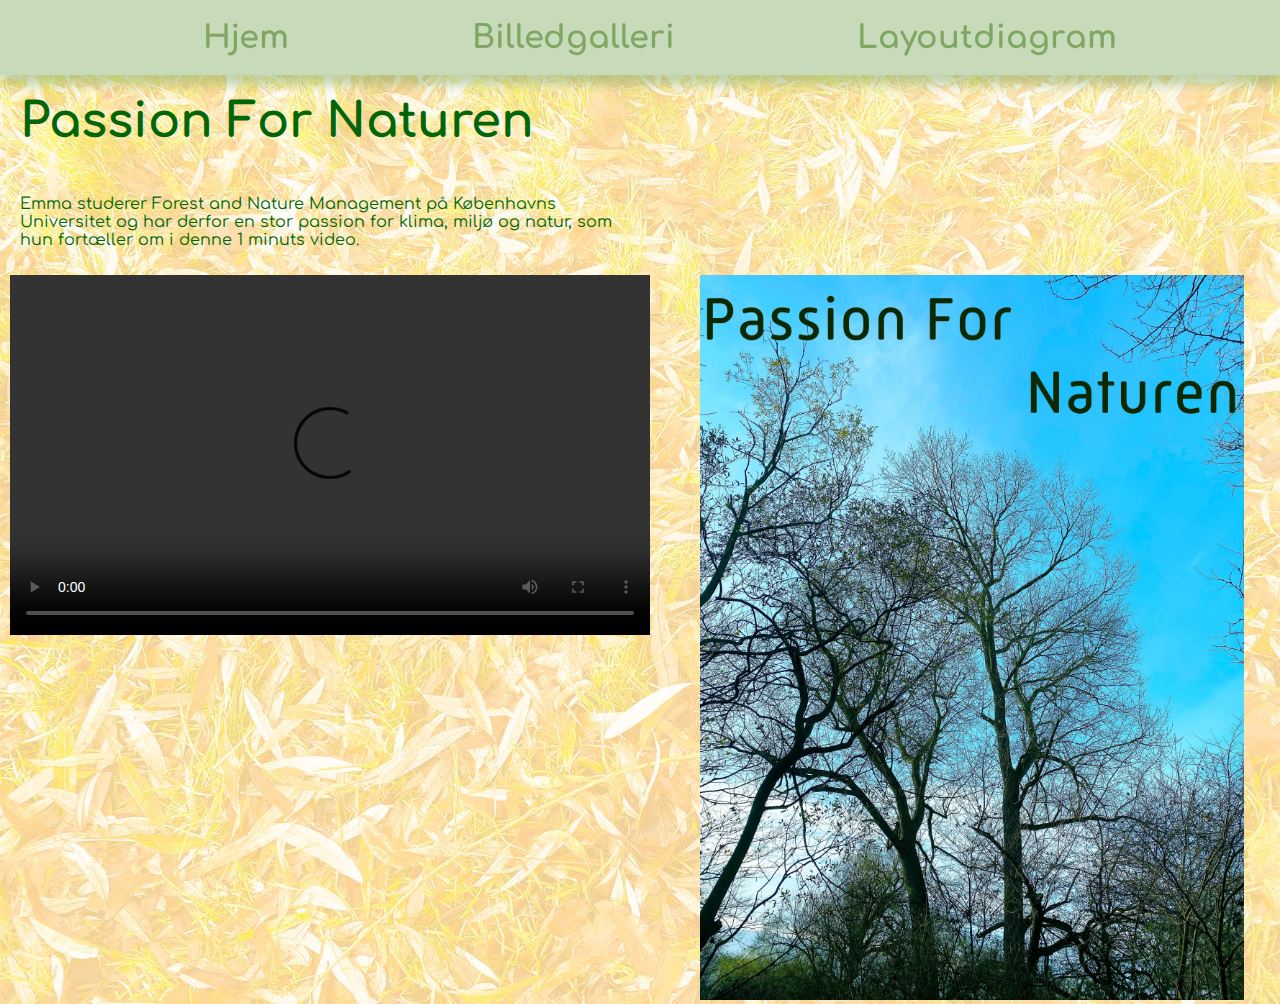
<file: index.html>
<!DOCTYPE html>
<html lang="da">
  <head>
    <meta charset="UTF-8" />
    <meta http-equiv="X-UA-Compatible" content="IE=edge" />
    <meta name="viewport" content="width=device-width, initial-scale=1.0" />
    <link rel="stylesheet" href="style.css" />
    <link rel="preconnect" href="https://fonts.googleapis.com" />
    <link rel="preconnect" href="https://fonts.gstatic.com" crossorigin />
    <link
      href="https://fonts.googleapis.com/css2?family=Comfortaa:wght@300;400;500;600;700&display=swap"
      rel="stylesheet"
    />
    <title>Pilot Video - Martha Scales</title>
  </head>
  <body>
    <header>
      <nav>
        <ul>
          <li><a href="index.html">Hjem</a></li>
          <li><a href="billedgalleri.html">Billedgalleri</a></li>
          <li><a href="layoutdiagram.html">Layoutdiagram</a></li>
        </ul>
      </nav>
    </header>
    <main>
      <section class="index">
        <h1>Passion For Naturen</h1>
        <p>
          Emma studerer Forest and Nature Management på Københavns Universitet
          og har derfor en stor passion for klima, miljø og natur, som hun
          fortæller om i denne 1 minuts video.
        </p>
        <video
          controls
          src="http://marthascales.dk/kea/05-indhold/pilot_video/Interview.mp4"
        ></video>
        <div class="iframe-wrapper">
          <iframe
            width="560"
            height="315"
            src="https://www.youtube.com/embed/ZVbmsb-DUQo"
            title="YouTube video player"
            frameborder="0"
            allow="accelerometer; autoplay; clipboard-write; encrypted-media; gyroscope; picture-in-picture"
            allowfullscreen
          ></iframe>
        </div>
        <div class="plakat">
          <img src="plakat.webp" alt="" />
        </div>
      </section>
    </main>
  </body>
</html>
</file>
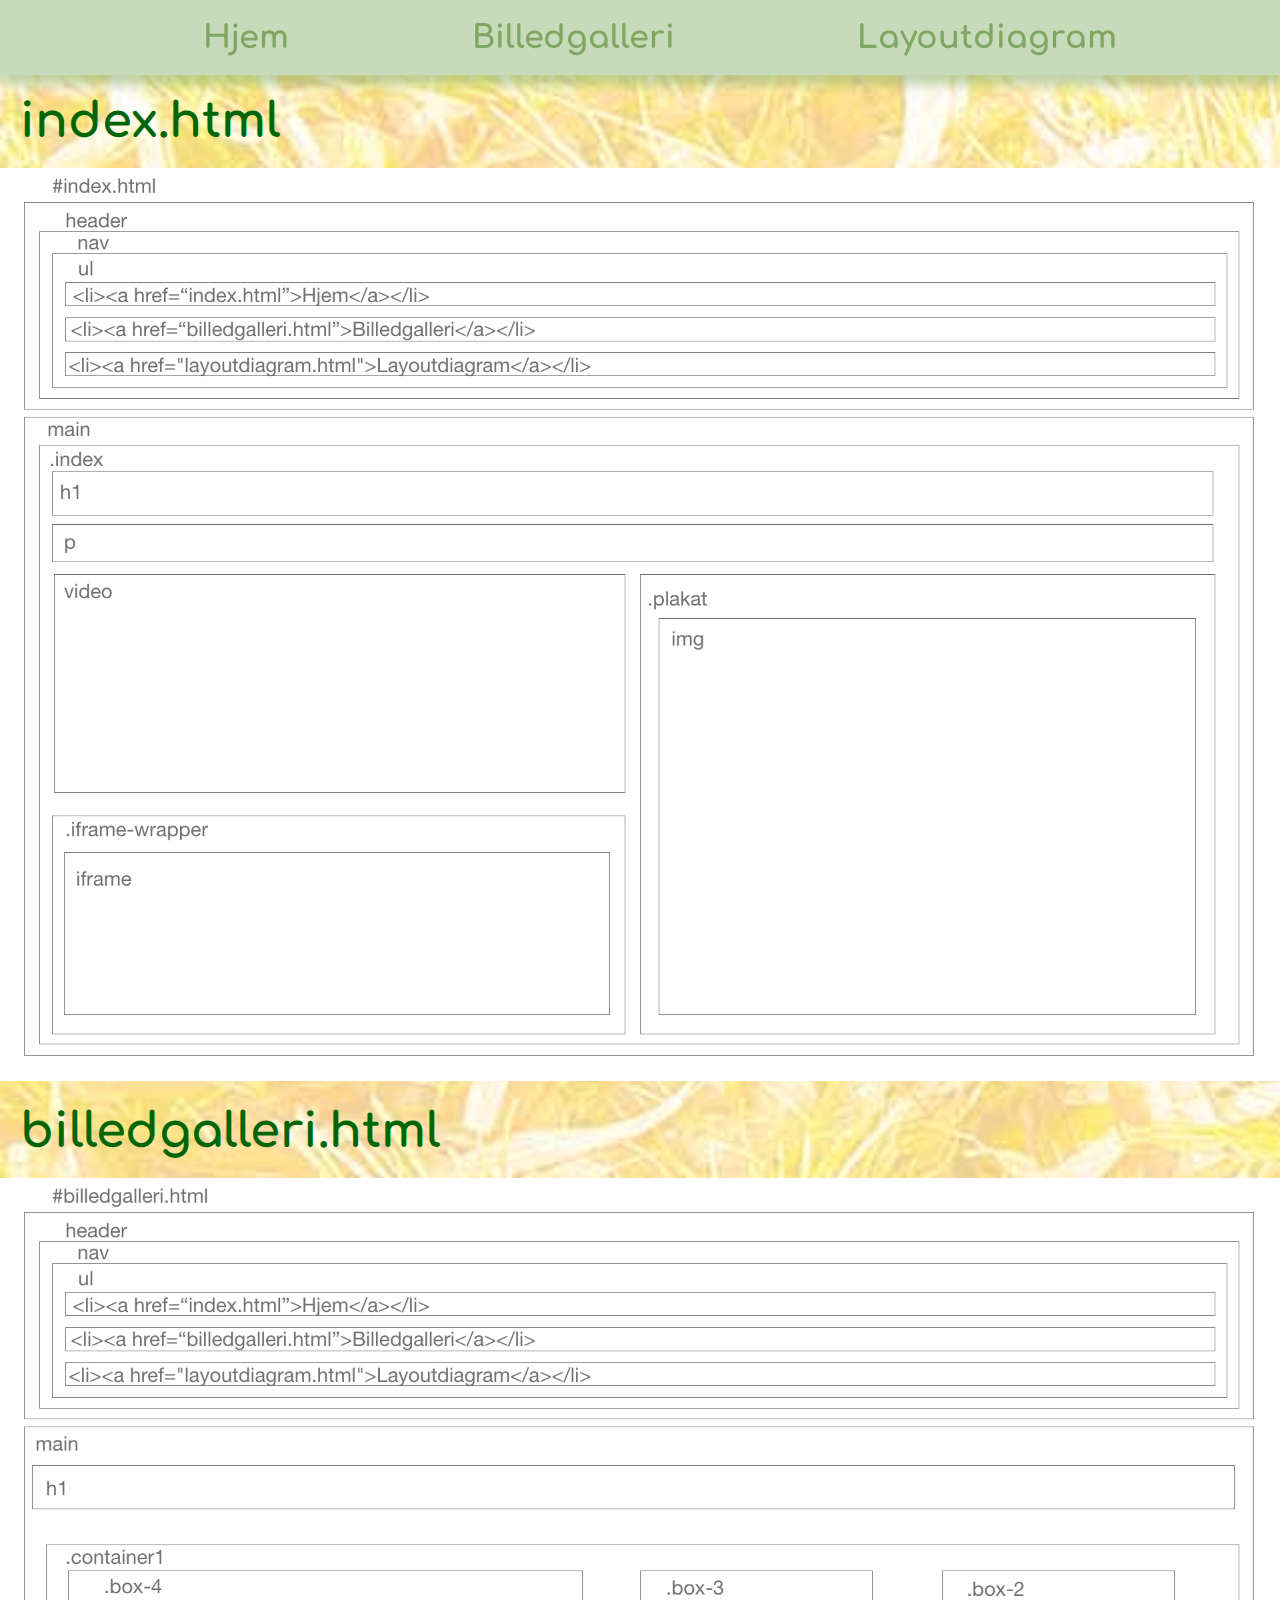
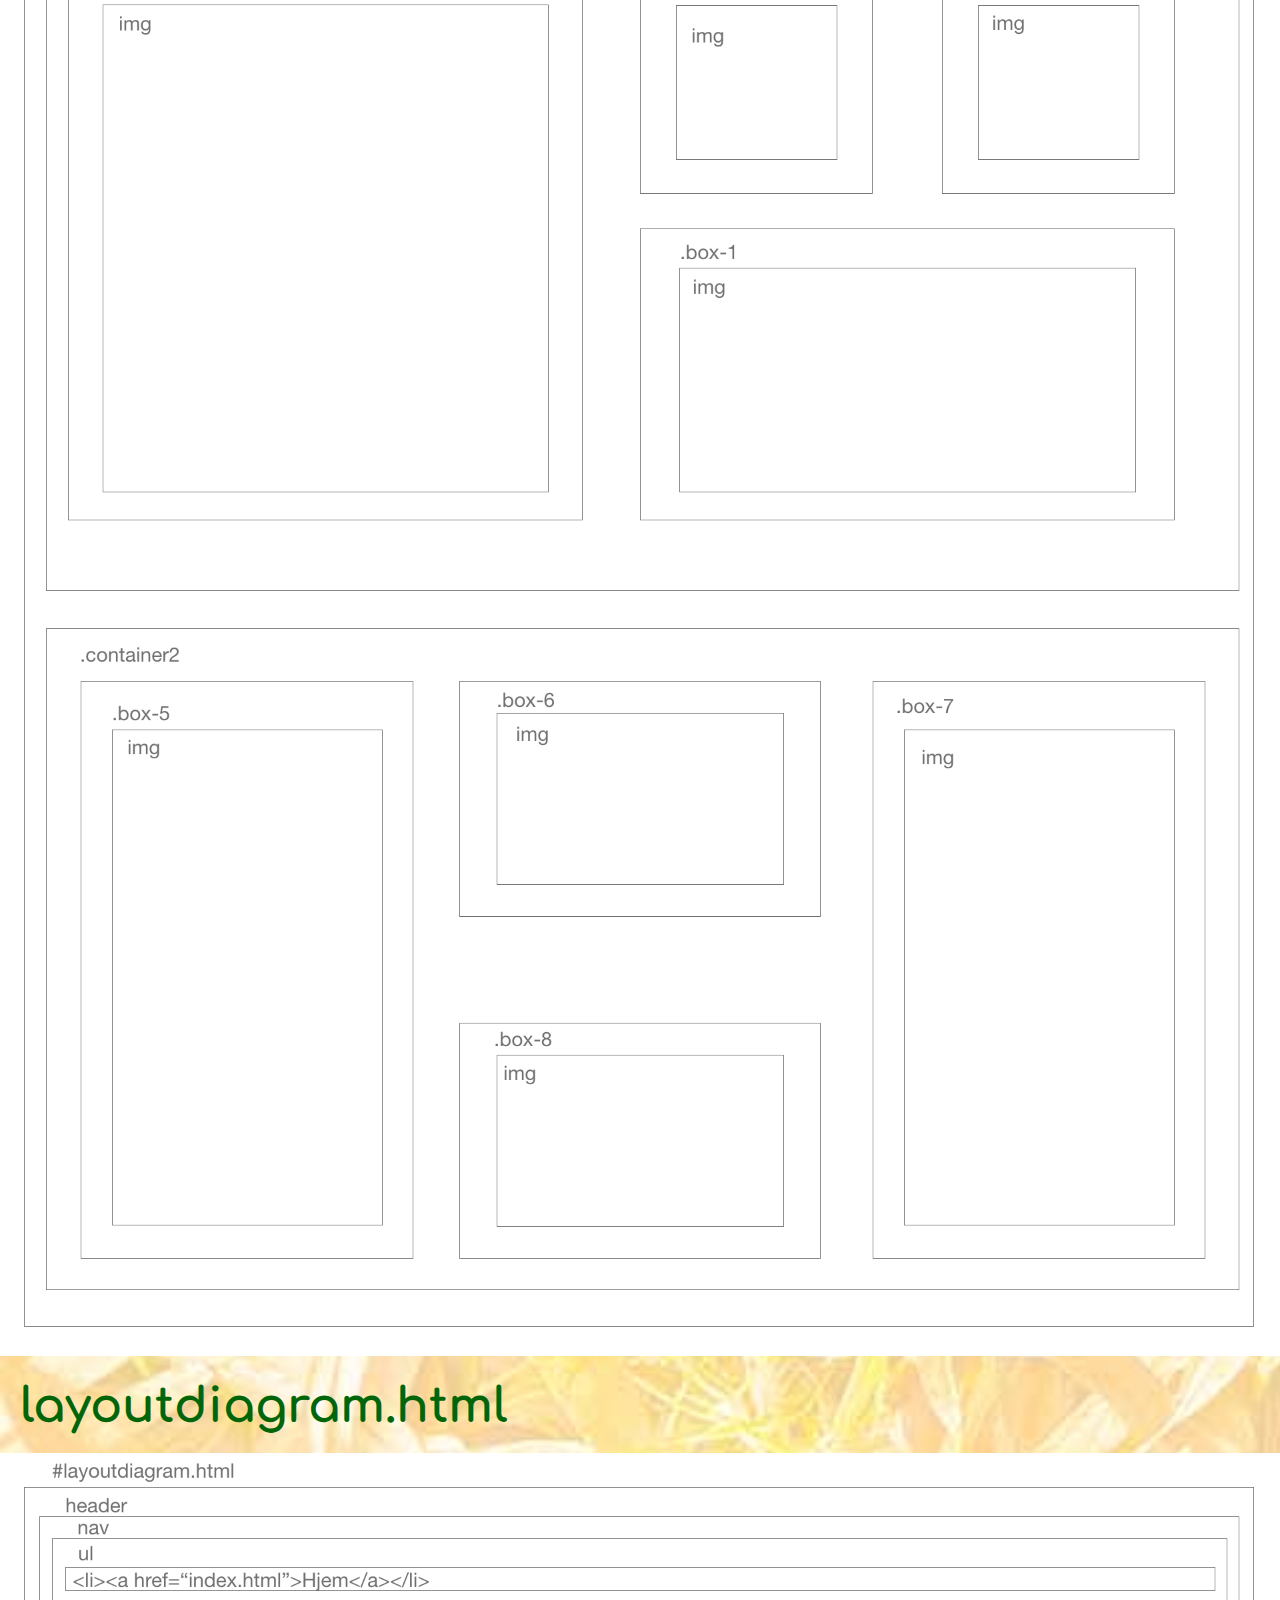
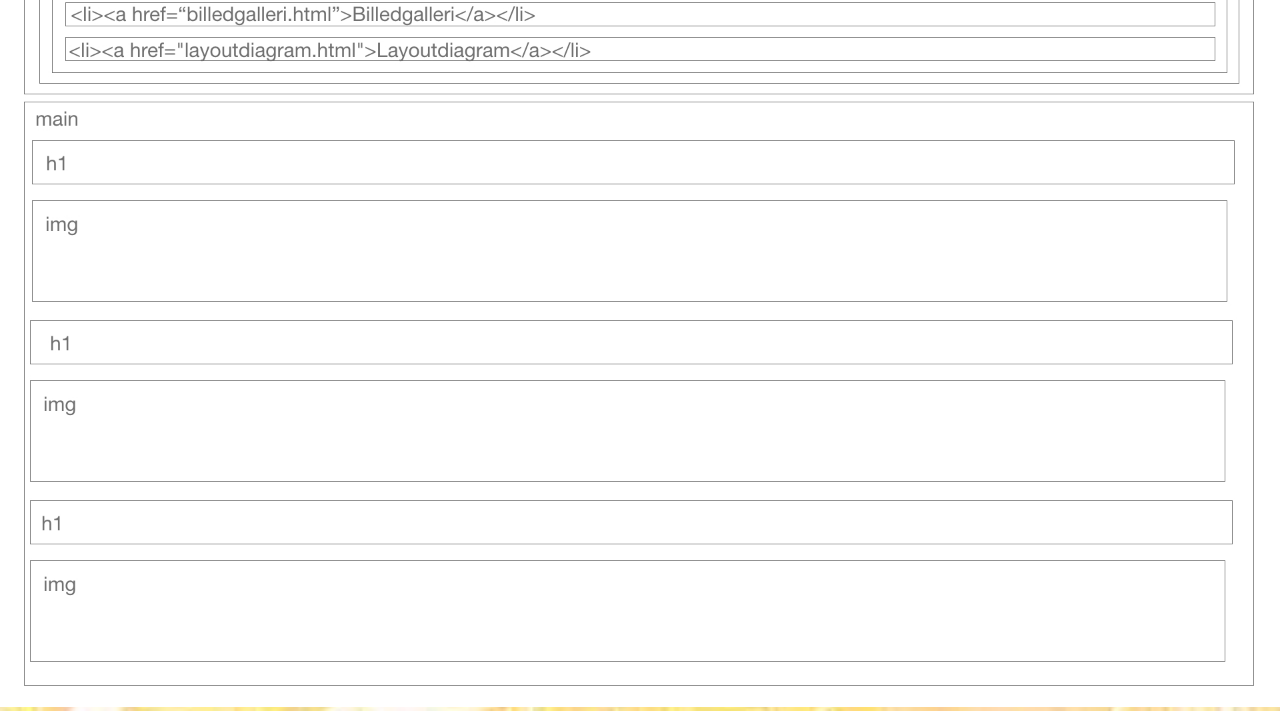
<file: layoutdiagram.html>
<!DOCTYPE html>
<html lang="da">
  <head>
    <meta charset="UTF-8" />
    <meta http-equiv="X-UA-Compatible" content="IE=edge" />
    <meta name="viewport" content="width=device-width, initial-scale=1.0" />
    <link rel="stylesheet" href="style.css" />
    <link rel="preconnect" href="https://fonts.googleapis.com" />
    <link rel="preconnect" href="https://fonts.gstatic.com" crossorigin />
    <link
      href="https://fonts.googleapis.com/css2?family=Comfortaa:wght@300;400;500;600;700&display=swap"
      rel="stylesheet"
    />
    <title>Layoutdiagram - Martha Scales</title>
  </head>
  <body>
    <header>
      <nav>
        <ul>
          <li><a href="index.html">Hjem</a></li>
          <li><a href="billedgalleri.html">Billedgalleri</a></li>
          <li><a href="layoutdiagram.html">Layoutdiagram</a></li>
        </ul>
      </nav>
    </header>
    <main>
      <h1>index.html</h1>
      <img src="Web 1920 – 1.jpg" alt="" />
      <h1>billedgalleri.html</h1>
      <img src="Web 1920 – 2.jpg" alt="" />
      <h1>layoutdiagram.html</h1>
      <img src="Web 1920 – 3.jpg" alt="" />
    </main>
  </body>
</html>
</file>
<file: style.css>
* {
  box-sizing: border-box;
  margin: 0;
}

header {
  background-color: #c7dbba;
  position: sticky;
  top: 0;
  /* border-bottom: 5px solid #7fa763; */
  box-shadow: 2px 10px 10px #7fa7637a;
}
header nav ul {
  display: flex;
  flex-flow: wrap;
  justify-content: space-evenly;
  font-size: 0.8rem;
  list-style: none;
}
a,
links {
  text-decoration: none;
  color: #7fa763;
  font-family: "Comfortaa", cursive;
  font-weight: 800;
}
li {
  padding: 20px;
}
a:hover {
  color: #f6d5d5;
}
hr {
  border: 0;
  border-top: 1px solid #c7dbba;
  margin-top: 1rem;
  margin-bottom: 1rem;
}
main {
  background-image: url(background_v4.jpg);
  background-size: cover;
}
h1 {
  font-family: "Comfortaa", cursive;
  color: #026609;
  padding: 20px;
}
p {
  font-family: "Comfortaa", cursive;
  color: #026609;
  padding: 20px;
}

.iframe-wrapper {
  position: relative;
  width: 100%;
  height: 0;
  padding-top: 56.25%;
}
iframe {
  position: absolute;
  inset: 0;
  width: 100%;
  height: 100%;
}

@media (min-width: 300px) {
  a,
  links {
    font-size: 1rem;
  }
  h1 {
    font-size: 1.5rem;
  }
  img {
    max-width: 100%;
  }
  video {
    width: 100%;
  }
}
@media (min-width: 900px) {
  a,
  links {
    font-size: 2rem;
  }
  h1 {
    font-size: 3rem;
    grid-column: 1/3;
    grid-row: 1;
  }
  .index {
    display: grid;
    grid-template-columns: 1fr 1fr;
    grid-template-rows: 100px 100px 1fr 1fr;
  }
  p {
    grid-column: 1;
    grid-row: 2/3;
  }
  .plakat {
    max-width: 85%;
    grid-column: 2;
    grid-row: 3/5;
    margin-left: 60px;
    margin-right: 10px;
  }

  video {
    width: 100%;
    height: auto;
    aspect-ratio: 16/9;
    grid-column: 1;
    grid-row: 3;
    margin-left: 10px;
    margin-right: 10px;
  }
  .iframe-wrapper {
    grid-column: 1;
    grid-row: 4;
    margin-left: 10px;
    margin-right: 10px;
  }

  .container1 {
    display: grid;
    grid-template-columns: repeat(auto-fit, minmax(200px, 1fr));
    grid-template-rows: repeat(auto-fit, minmax(200px, 1fr));
    padding: 10px;
  }
  .box-1 {
    grid-column: 3/4;
  }
  .box-1 img {
    max-width: 150%;
  }
  .box-2 {
    grid-column: 3;
    grid-row: 1;
  }
  .box-2 img {
    max-width: 70%;
  }
  .box-3 {
    grid-column: 4;
    grid-row: 1;
  }
  .box-3 img {
    max-width: 72.5%;
    margin-left: -80px;
  }
  .box-4 {
    grid-column: 1/3;
    grid-row: 1/3;
  }
  .box-4 img {
    max-width: 100%;
  }
  .container2 {
    display: grid;
    grid-template-columns: repeat(auto-fit, minmax(300px, 1fr));
    grid-template-rows: repeat(auto-fit, minmax(300px, 1fr));
    padding: 10px;
  }
  .box-5 {
    grid-column: 1/2;
    grid-row: 1/3;
  }
  .box-5 img {
    max-width: 100%;
  }
  .box-6 {
    grid-column: 2;
    grid-row: 1/2;
  }
  .box-6 img {
    max-width: 80%;
    margin-left: 48px;
  }
  .box-7 {
    grid-column: 3;
    grid-row: 1/3;
  }
  .box-7 img {
    max-width: 100%;
  }
  .box-8 {
    grid-column: 2;
    grid-row: 2/3;
  }
  .box-8 img {
    max-width: 80%;
    margin-left: 48px;
    margin-top: -30px;
  }
}
</file>
